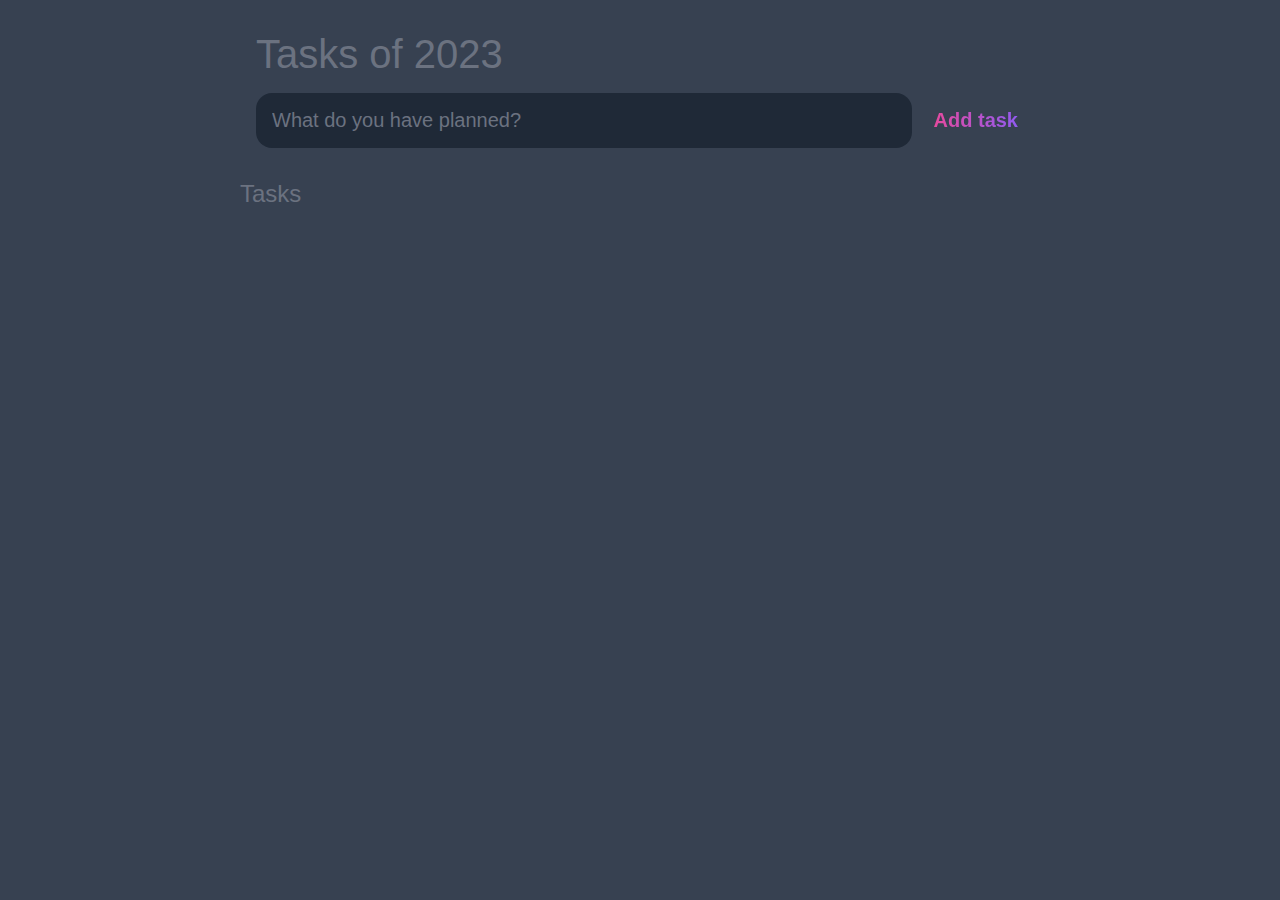
<file: ToDoList/index.html>
<!DOCTYPE html>
<html lang="en">
<head>
    <meta charset="UTF-8">
    <meta http-equiv="X-UA-Compatible" content="IE=edge">
    <meta name="viewport" content="width=device-width, initial-scale=1.0">
    <title>Task List 2022</title>
    <link rel="stylesheet" href="index.css">
</head>
<body>
<header>
    <h1>Tasks of 2023</h1>
    <form id="new-task-form">
        <input type="text" name="plan" id="new-task-input" placeholder="What do you have planned?" >

        <input type="submit" value="Add task" id="new-task-submit">
    </form>
</header>

<main>
    <section class="task-list">
      <h2>Tasks</h2>
        <div id="tasks">
            
<!---inorder to create the form we will use java script-->
            <!--<div class="task">

                <div class="content">
                    <input type="text" class="text" value="my shiny tasks" readonly>


                    </div>
                 <div class="actions">
                    <button class="edit">Edit</button>
                    <button class="delete">Delete</button>
                </div>

                </div>-->

        </div>

    </section>
</main>


<script src="index.js"></script>
</body>

</html>
</file>
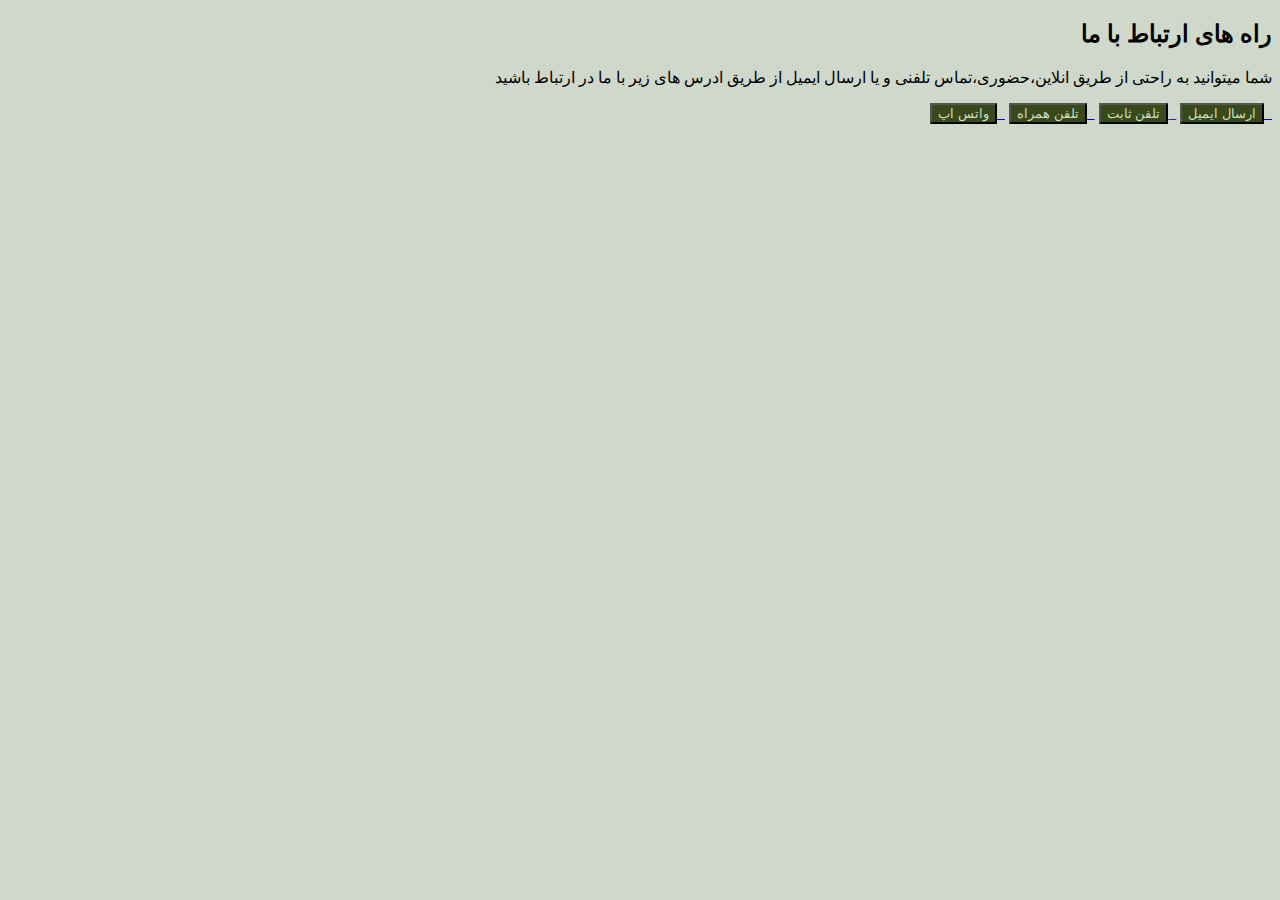
<file: Agriculture_Persain/contact.html>
<!DOCTYPE html>
<html lang="en">
<head>
    <meta charset="UTF-8">
    <meta http-equiv="X-UA-Compatible" content="IE=edge">
    <meta name="viewport" content="width=device-width, initial-scale=1.0">
    <title>contact with us</title>
</head>
<style>
    *{
        text-align: right;
        background-color: rgb(207, 216, 203);
    }
    .btn{
        
        color: rgb(202, 221, 193);
        background-color: rgb(57, 73, 25);
        transition: 00.5s; }
    .btn:hover{
        background: #3d0f1a;
    }

</style>
<body>
    <section>

        <h2>راه های ارتباط با ما</h2>
        <p>
            شما میتوانید به راحتی از طریق انلاین،حضوری،تماس تلفنی و یا ارسال ایمیل  از طریق ادرس های زیر با ما در ارتباط باشید
        </p>
        <a href="https://web.whatsapp.com/"><button  class="btn">واتس اپ</button>&nbsp;&nbsp;</a>
        <a href="number.html" target="_parent"><button class="btn">تلفن همراه </button>&nbsp;&nbsp;</a>
        <a href=""> <button class="btn">تلفن ثابت</button>&nbsp;&nbsp;</a>
        <a href="mailto:shaboo.aleagha@gmail.com"><button class="btn">ارسال ایمیل</button>&nbsp;&nbsp;</a>
        
        <address>
        

        
        </address>
    </section>
    
</body>
</html>
</file>
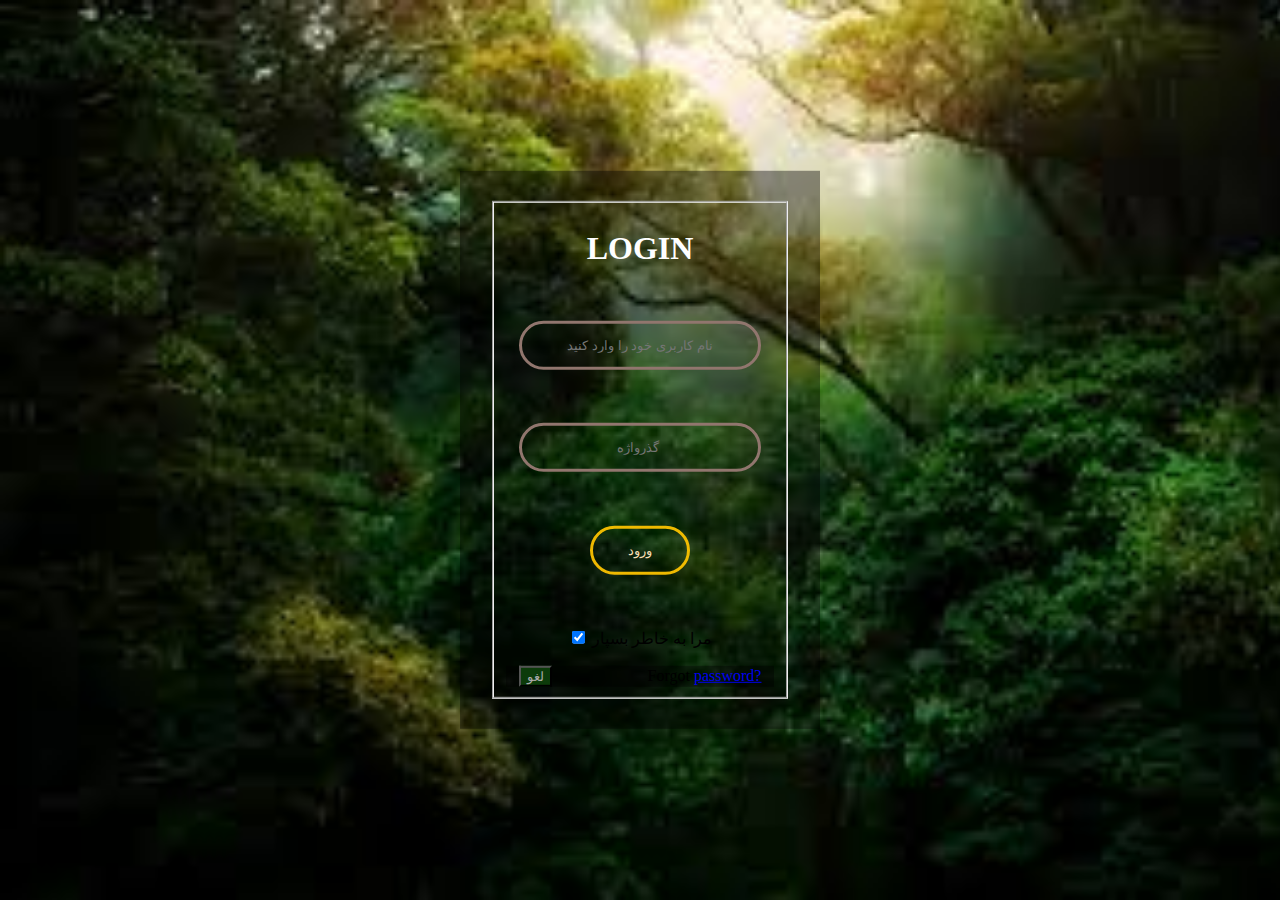
<file: Agriculture_Persain/login1.html>
<!DOCTYPE html>
<html lang="en">
<head>
    <meta charset="UTF-8">
    <meta http-equiv="X-UA-Compatible" content="IE=edge">
    <meta name="viewport" content="width=device-width, initial-scale=1.0">
    <title>Document</title>
</head>
<style>
    body{
        margin: 0px;
        padding: 0px;
        background: url(images/background1.jpg);
        background-attachment: fixed;
        background-size: cover;
    }

    .box{
        width: 300px;
        padding: 30px;
        top: 50%;
        left: 50%;
        transform: translate(-50%, -50%);
        background: rgba(0, 0, 0, 0.4);
        text-align: center ;
        position: absolute;
    }

    .box h1{
        color: #fff;
        text-transform: uppercase;
        
        
    }

    .box input[type=text], .box input[type=password]{
        display: block;
        border:0px;
        background: none;
        margin: 20% auto;
        text-align: center;
        border: 3px solid #91766e;
        padding: 14px 8px;
        width: 220px;
        outline: none;
        color: wheat;
        border-radius: 25px;
        transition: 0.4s;
    }
    .box input[type=text]:focus, .box input[type=password]:focus{
        width: 270px;
        border-color: #ffc400ee;

    }

    .box input[type=submit]{
        display: block;
        border:0px;
        background: none;
        margin: 20% auto;
        text-align: center;
        border: 3px solid #ffc400ee;
        padding: 14px 35px;
        
        outline: none;
        color: wheat;
        border-radius: 25px;
        transition: 0.4s;
        cursor: pointer; }

        .box input[type=submit]:hover{
            background:#1f5728ec ;
        }
        form.remember{
            text-align: right;
        }

        .cancelbtn{
            background: #0c3b0a;
            color: darkgrey;
            transition: 00.5s;
        }

        .cancelbtn:hover{
            background-color: seagreen;

        }
        div{
            background-color: rgba(0, 0, 0, 0.4);
        }

</style>
<body>
    
   <form class="box" action="login1.html" method="post">
       <fieldset>
    <h1>LogIn</h1>
    <input type="text" name="" id="Username" placeholder="نام کاربری خود را وارد کنید">
    <input type="password" name="" id="password" placeholder="گذرواژه ">
    <input type="submit" value="ورود" onclick="validate()">
    <input type="checkbox" checked="checked" name="remember" class="remember"> مرا به خاطر بسپار
     </label><br><br>
     <div>
         
        <div class="container" style="background-color:#f1e3e300">
        
        <button type="button" class="cancelbtn">لغو</button>
       &nbsp;&nbsp;&nbsp;&nbsp;&nbsp;&nbsp;&nbsp;&nbsp;&nbsp;&nbsp;&nbsp;&nbsp;&nbsp;&nbsp;&nbsp;&nbsp;&nbsp;&nbsp;&nbsp;&nbsp;&nbsp;&nbsp;
        <span class="psw">Forgot <a href="#">password?</a></span></div>

</fieldset>
   </form> 

   
</body>
</html>
</file>
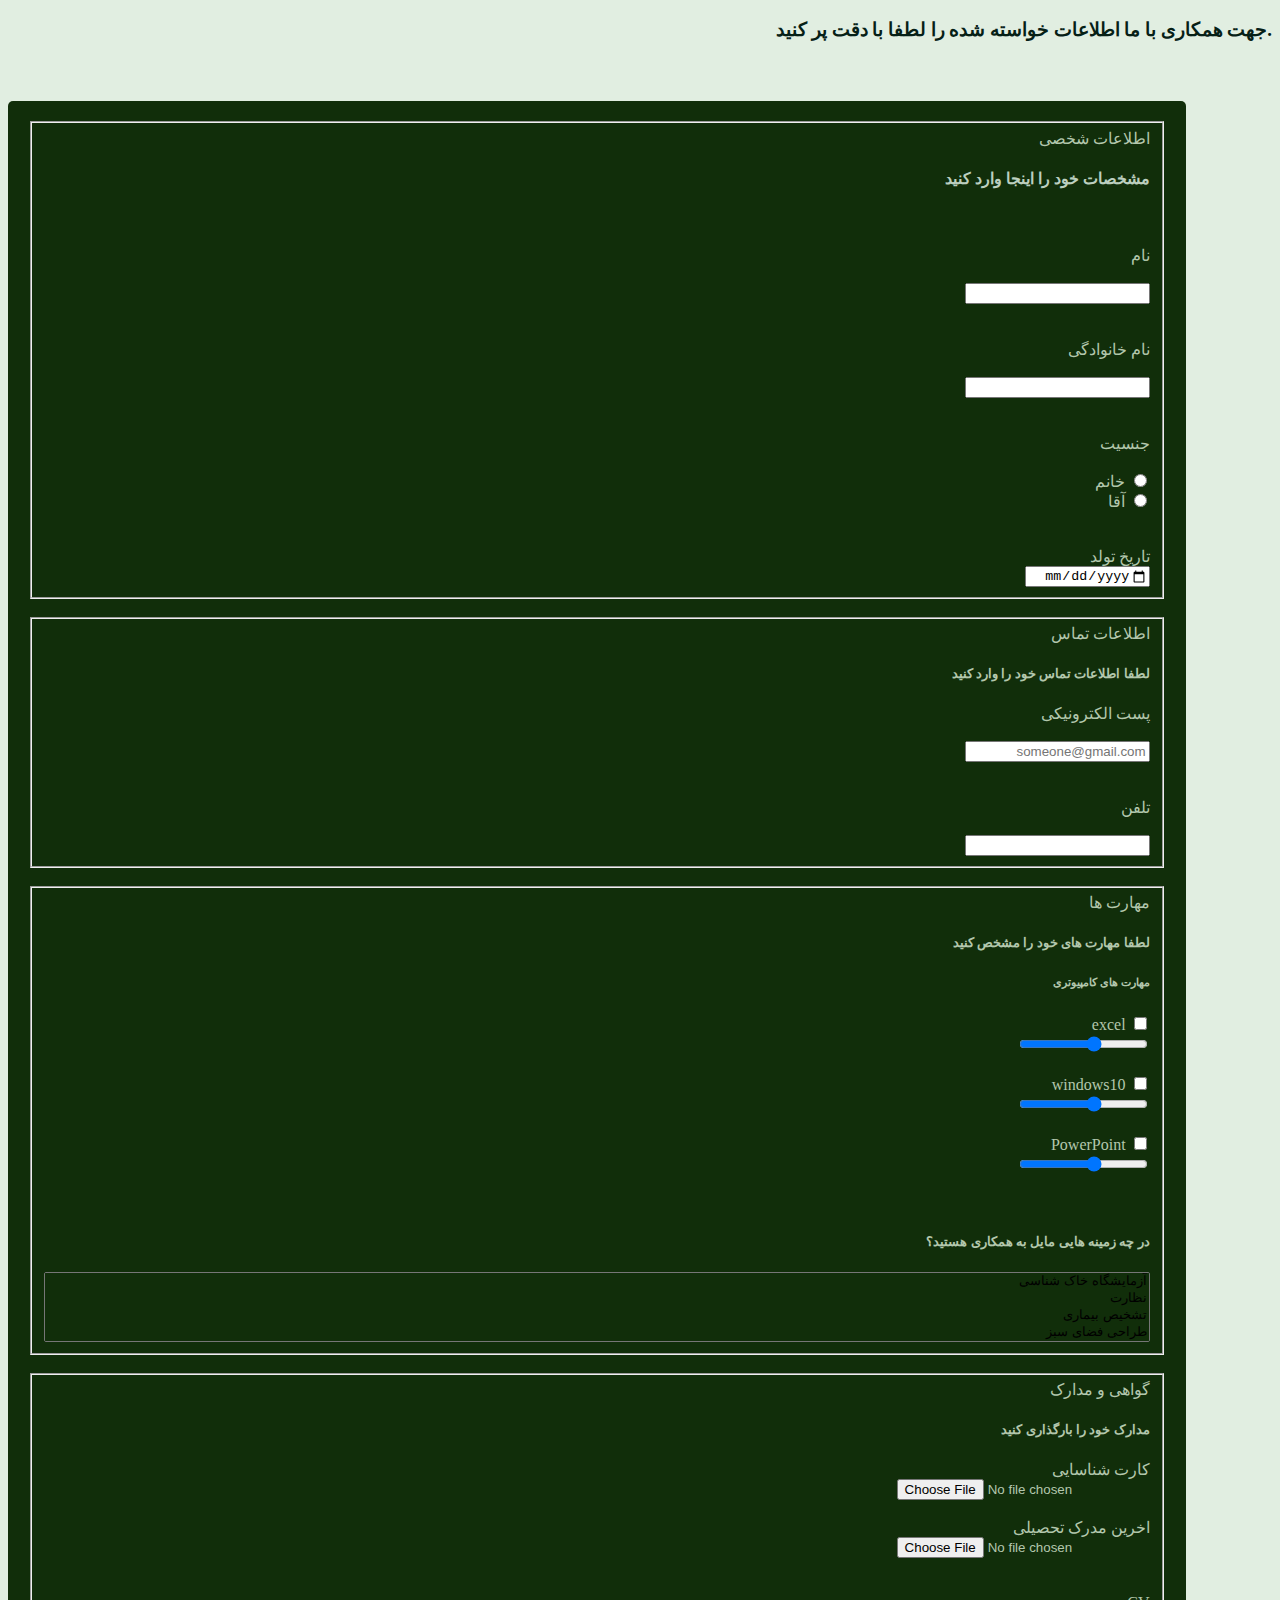
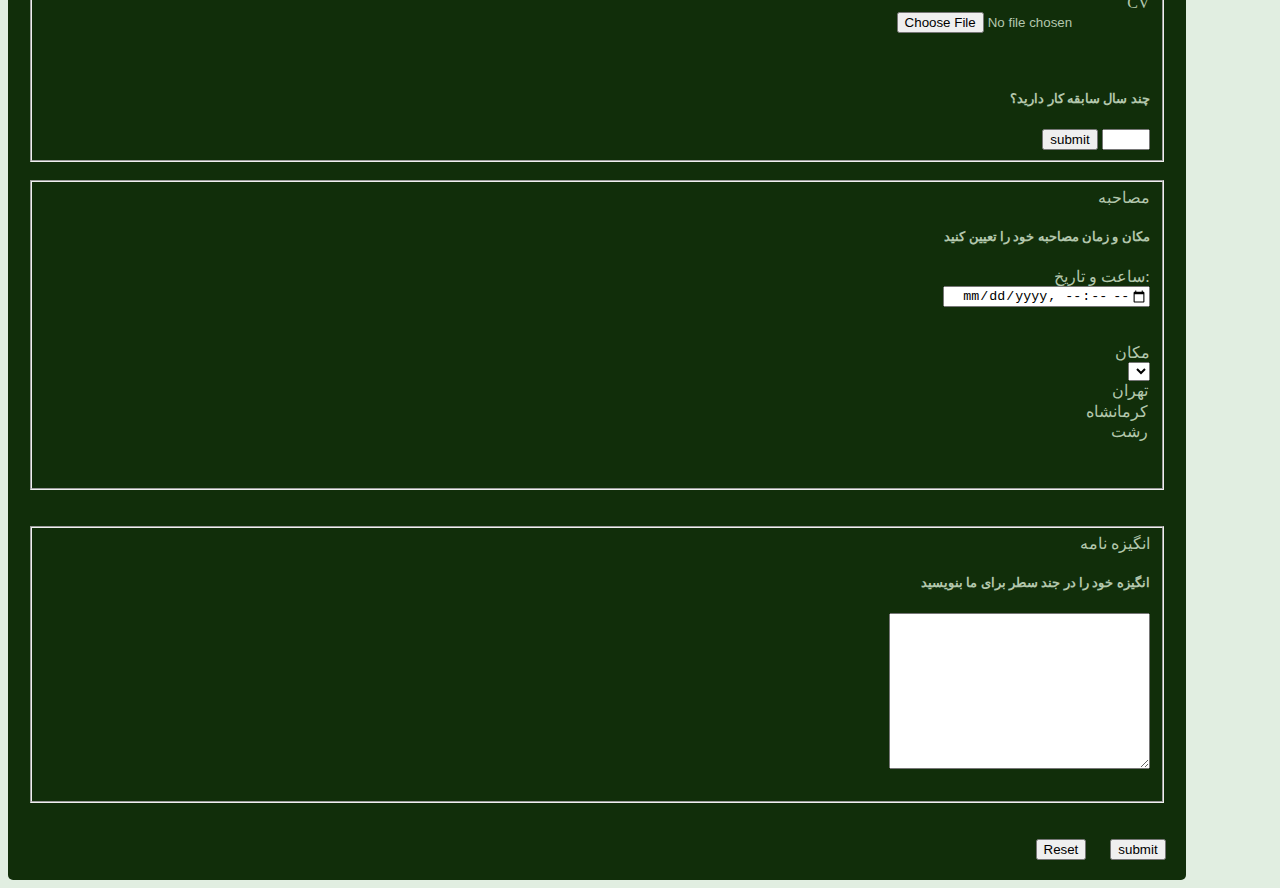
<file: Agriculture_Persain/register.html>
<!DOCTYPE html>
<html lang="en">
<head>
    <meta charset="UTF-8">
    <meta http-equiv="X-UA-Compatible" content="IE=edge">
    <meta name="viewport" content="width=, initial-scale=1.0">
    <title>Document</title>
</head>
<style>
    .exper{
        background-color: rgb(17, 46, 10);
     }

    *{
        text-align: right;}

        body{
            background-color: rgb(225, 238, 225);
        }

     .form{
        border-radius: 5px;
        background-color: #f2f2f2;
        padding: 20px;
         width:90%;
         margin-top: 6px;
         text-align: right;
         background-color: rgb(17, 46, 10);
         color: rgb(179, 199, 173);
         }
          
   fieldset{
    box-shadow: rgb(102, 25, 25);
    column-width: auto;
     }
     @media screen and (min-width:600px) {

     .form .exper{
        width:100%;
        margin-top: 0px;}
     }

     input[type=submit]:hover {
  background-color: #612737;
   }
   input[type=reset]:hover {
  background-color: #612737;
   }
   input[type=button]:hover {
  background-color: #612737;
   }

   h4{
       color: rgb(188, 207, 191);
   }

button:hover{
    background: sienna
}
h3{
    color:rgb(6, 32, 22);
}
    

    
    



</style>
<body>
    <h3>جهت همکاری با ما اطلاعات خواسته شده را لطفا با دقت پر کنید.</h3><br><br>
    <form class="form" autocomplete="on">
        <fieldset>اطلاعات شخصی
        <h4>مشخصات خود را اینجا وارد کنید</h4>
        <br><br>
        <label for="fname">نام</label><br> <br>
        <input type="text"> <br><br><br>
        <label for="lname">نام خانوادگی</label><br><br>
        <input type="text"><br><br><br>
        <label for="sex">جنسیت</label><br><br>
        
       
        <label for="sex">خانم</label>
        <input type="radio" id="sex" name="sex" value="زن"><br>
        <label for="sex">آقا</label>
        <input type="radio" id="sex" name="sex" value="مرد"><br><br><br>
        
        <label for="datebirth">تاریخ تولد</label><br>
        <input type="date">

         </fieldset><br>
         <fieldset>اطلاعات تماس
         <h5>لطفا اطلاعات تماس خود را وارد کنید</h5>
         <label for="email">پست الکترونیکی</label><br> <br>
        <input type="email" placeholder="someone@gmail.com" required> <br><br><br>
        <label for="call">تلفن</label><br><br>
        <input type="tel" pattern="[789][0-9]{9}">
        </fieldset><br>

        <fieldset>مهارت ها 
            <h5>لطفا مهارت های خود را مشخص کنید</h5>
            <h6>مهارت های کامپیوتری</h6>
           
            <label for="excel">excel</label>
            <input type="checkbox" name="exvel" id="software"><br>
            <input type="range"min="0" max="5"><br><br>
            <label for="windoes10">windows10</label>
            <input type="checkbox" name="windows10" id="software"><br>
            <input type="range"min="0" max="5"><br><br>
            <label for="PowerPoint">PowerPoint</label>
            <input type="checkbox" name="PowerPoint" id="software"><br>
            <input type="range" min="0" max="5"><br><br><br>
            <h5>در چه زمینه هایی مایل به همکاری هستید؟ </h5>
            <select multiple class="exper">
                <option value="labratoir">آزمایشگاه خاک شناسی</option>
                <option value="observation">نظارت </option>
                <option value="fertilizer">تشخیص بیماری</option>
                <option value="designer">طراحی فضای سبز</option>
                <option value="diagnose ">تشخیص</option>
            </select>
        </fieldset><br>
        <fieldset>گواهی و مدارک
            <h5>مدارک خود را بارگذاری کنید</h5>

            <label for="certificates">کارت شناسایی</label><br>
            <input type="file"><br><br>
            <label for="diplome">اخرین مدرک تحصیلی</label><br>
            <input type="file"><br><br><br>
            <label for="cv">CV</label><br>
            <input type="file"><br><br><br>
            <h5>چند سال سابقه کار دارید؟</h5>
            <input type="submit" value="submit">
            <input type="number" id="quantity" name="quantity" min="1" max="5">
            
        </fieldset><br>
        <fieldset>مصاحبه
            <h5>مکان و زمان مصاحبه خود را تعیین کنید</h5>
            <label for="date-time">ساعت و تاریخ:</label><br>
            <input type="datetime-local" name="time and date" id="time and date"><br><br><br>
            <label for="location">مکان</label><br>
            <select name="location" id="location">مکان</select> <br>
                <option value="tehran">تهران</option>
                <option value="kermanshah">کرمانشاه</option>
                <option value="rasht">رشت</option><br><br>
              
         </fieldset>

         <br><br>
         <fieldset>انگیزه نامه
            
            
           <h5>انگیزه خود را در جند سطر برای ما بنویسید</h5> 
           <textarea name="motivation" id="" cols="30" rows="10"></textarea><br><br>
        
         </fieldset><br><br>

         <input type="reset">&nbsp;&nbsp;&nbsp;&nbsp;&nbsp;
         <button onclick="alert('اطلاعات شما با موفقیت ثبت شده')">submit</button>
         





    



    </form>
</body>
</html>
</file>
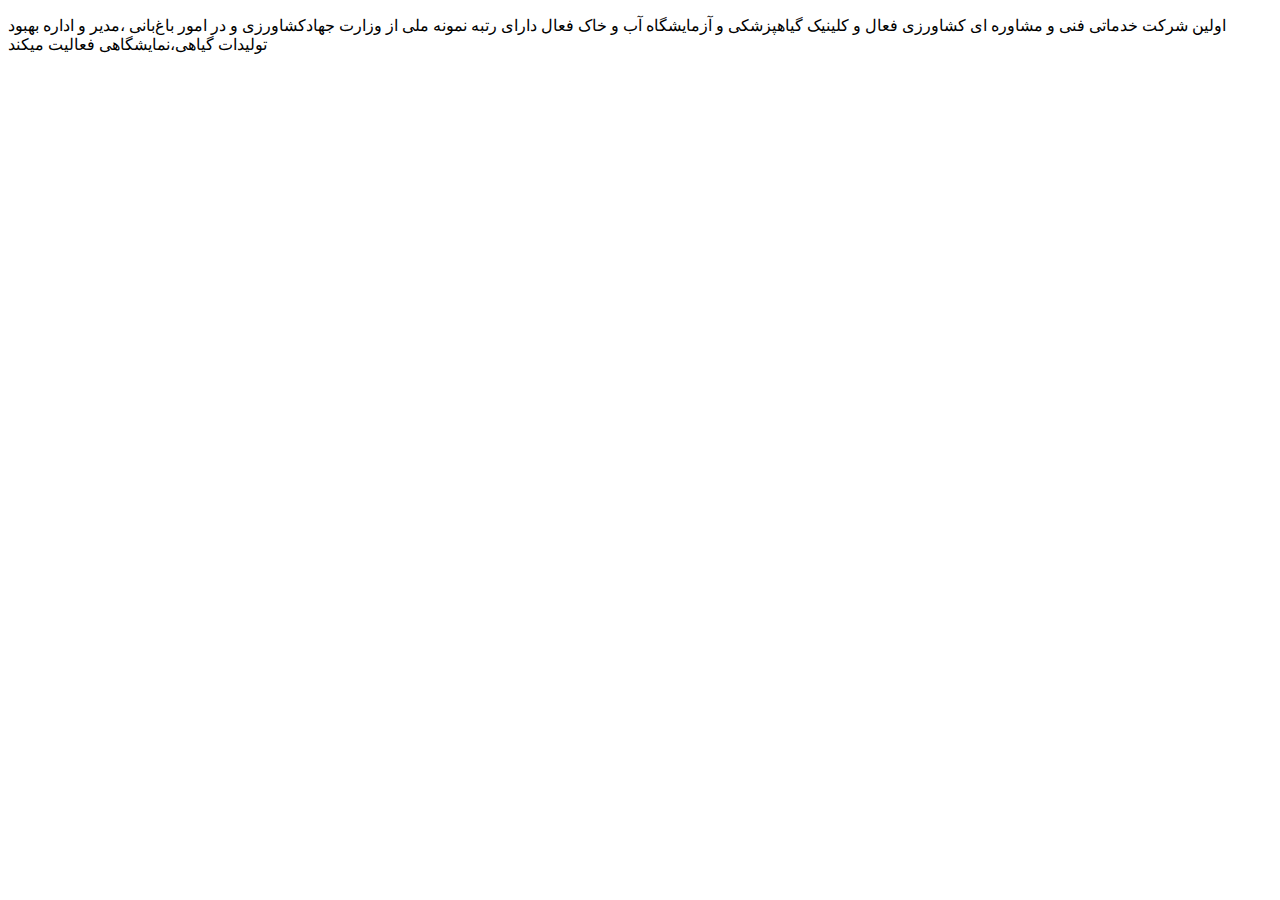
<file: Agriculture_Persain/visituss.html>
<!DOCTYPE html>
<html lang="en">
<head>
    <meta charset="UTF-8">
    <meta http-equiv="X-UA-Compatible" content="IE=edge">
    <meta name="viewport" content="width=device-width, initial-scale=1.0">
    <title>WebDesign1 - Keshavarzi Online</title>
    
</head>
<body>
<p>اولین شرکت خدماتی فنی و مشاوره ای کشاورزی فعال و کلینیک گیاهپزشکی و آزمایشگاه آب و خاک فعال دارای رتبه نمونه ملی از وزارت جهادکشاورزی و در امور باغ‌بانی ،مدیر و اداره بهبود تولیدات گیاهی،نمایشگاهی فعالیت میکند<p>

<body>
<html>
</file>
<file: ToDoList/index.css>
:root {
	--dark: #374151;
	--darker: #1F2937;
	--darkest: #111827;
	--grey: #6B7280;
	--pink: #EC4899;
	--purple: #8B5CF6;
	--light: #EEE;
}

* {
	margin: 0;
	box-sizing: border-box;
	font-family: "Fira sans", sans-serif;
}

body {
	display: flex;
	flex-direction: column;
	min-height: 100vh;
	color: #FFF;
	background-color: var(--dark);
}

header {
	padding: 2rem 1rem;
	max-width: 800px;
	width: 100%;
	margin: 0 auto;
}

header h1{ 
	font-size: 2.5rem;
	font-weight: 300;
	color: var(--grey);
	margin-bottom: 1rem;
}
#new-task-form {
	display: flex;;
}

input, button {
	appearance: none;
	border: none;
	outline: none;
	background: none;
}

#new-task-input {
	flex: 1 1 0%;
	background-color: var(--darker);
	padding: 1rem;
	border-radius: 1rem;
	margin-right: 1rem;
	color: var(--light);
	font-size: 1.25rem;
}

#new-task-input::placeholder {
	color: var(--grey);
}
#new-task-submit {
	color: var(--pink);
	font-size: 1.25rem;
	font-weight: 700;
	background-image: linear-gradient(to right, var(--pink), var(--purple));
	-webkit-background-clip: text;
    -webkit-text-fill-color: transparent;
	cursor: pointer;
	transition: 0.4s;
}

#new-task-submit:hover {
	opacity: 0.8;
}

#new-task-submit:active {
	opacity: 0.6;
}
/*-----main--*/
main {
	flex: 1 1 0%;
	max-width: 800px;
	width
    : 100%;
	margin: 0 auto;
}
task-list {
	padding: 1rem;
}

.task-list h2 {
	font-size: 1.5rem;
	font-weight: 300;
	color: var(--grey);
	margin-bottom: 1rem;
}

#tasks .task {
	display: flex;
	justify-content: space-between;
	background-color: var(--darkest);
	padding: 1rem;
	border-radius: 1rem;
	margin-bottom: 1rem;
}

.task .content {
	flex: 1 1 0%;
}

.task .content .text {
	color: var(--light);
	font-size: 1.125rem;
	width: 100%;
	display: block;
	transition: 0.4s;
}

.task .content .text:not(:read-only) {
	color: var(--pink);
}

.task .actions {
	display: flex;
	margin: 0 -0.5rem;
}

.task .actions button {
	cursor: pointer;
	margin: 0 0.5rem;
	font-size: 1.125rem;
	font-weight: 700;
	text-transform: uppercase;
	transition: 0.4s;
}

.task .actions button:hover {
	opacity: 0.8;
}

.task .actions button:active {
	opacity: 0.6;
}

.task .actions .edit {
	background-image: linear-gradient(to right, var(--pink), var(--purple));
	-webkit-background-clip: text;
	-webkit-text-fill-color: transparent;
}

.task .actions .delete {
	color: crimson;
}
</file>
